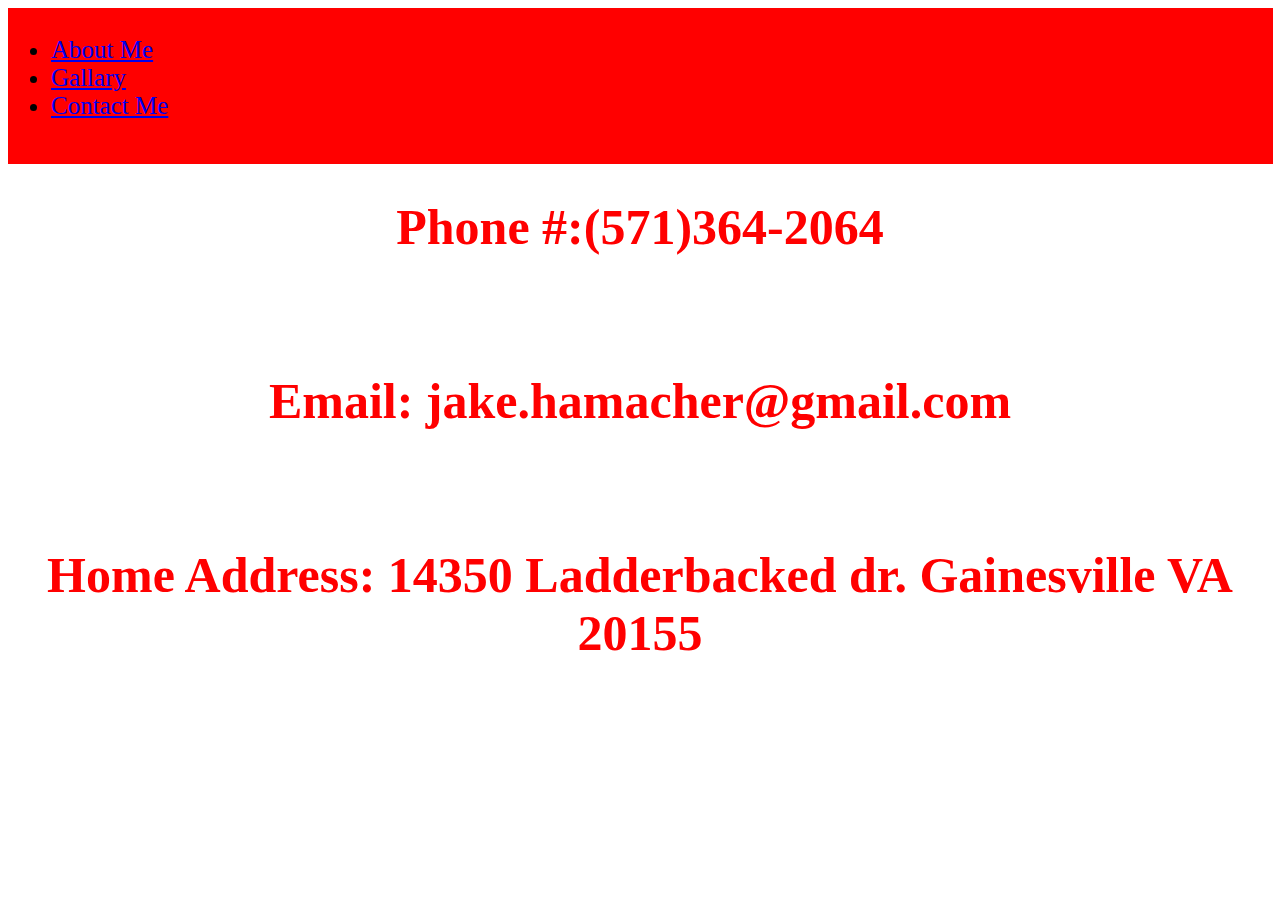
<file: contact.html>
<!DOCTYPE html>
<html>
<link rel="stylesheet" type="text/css" href="style.css">
<div id="nav">
  <ul>
    <li> <a href="./index.html">About Me</a></li> 
    <li><a href="./gallary.html">Gallary</a></li> 
	<li><a href="./contact.html">Contact Me</a></li>
  </ul>
</div>
<div class="main">
  <h1>
    Phone #:(571)364-2064 <br><br><br>
	Email: jake.hamacher@gmail.com<br><br><br>
    Home Address: 14350 Ladderbacked dr. Gainesville VA 20155
  </h1>
</div>
</html>
</file>
<file: style.css>
.main{
	text-align: center;
	font-family: impact;
	background-image: url("https://www.axner.com/images/products/display/FEF_600_Cobalt_Blue.jpg");
	color: red;
	
}
#nav{
	background-color: red;
	text-align: top;
	font-family: impact;
	width: 99.59%; height: 150px;
    border-style: solid;
    border-color: red;
	font-size: 25px
}
h1{
	font-size: 50px;
}
p{
	font-size: 30px;
	text-indent: 2.0em;
}
</file>
